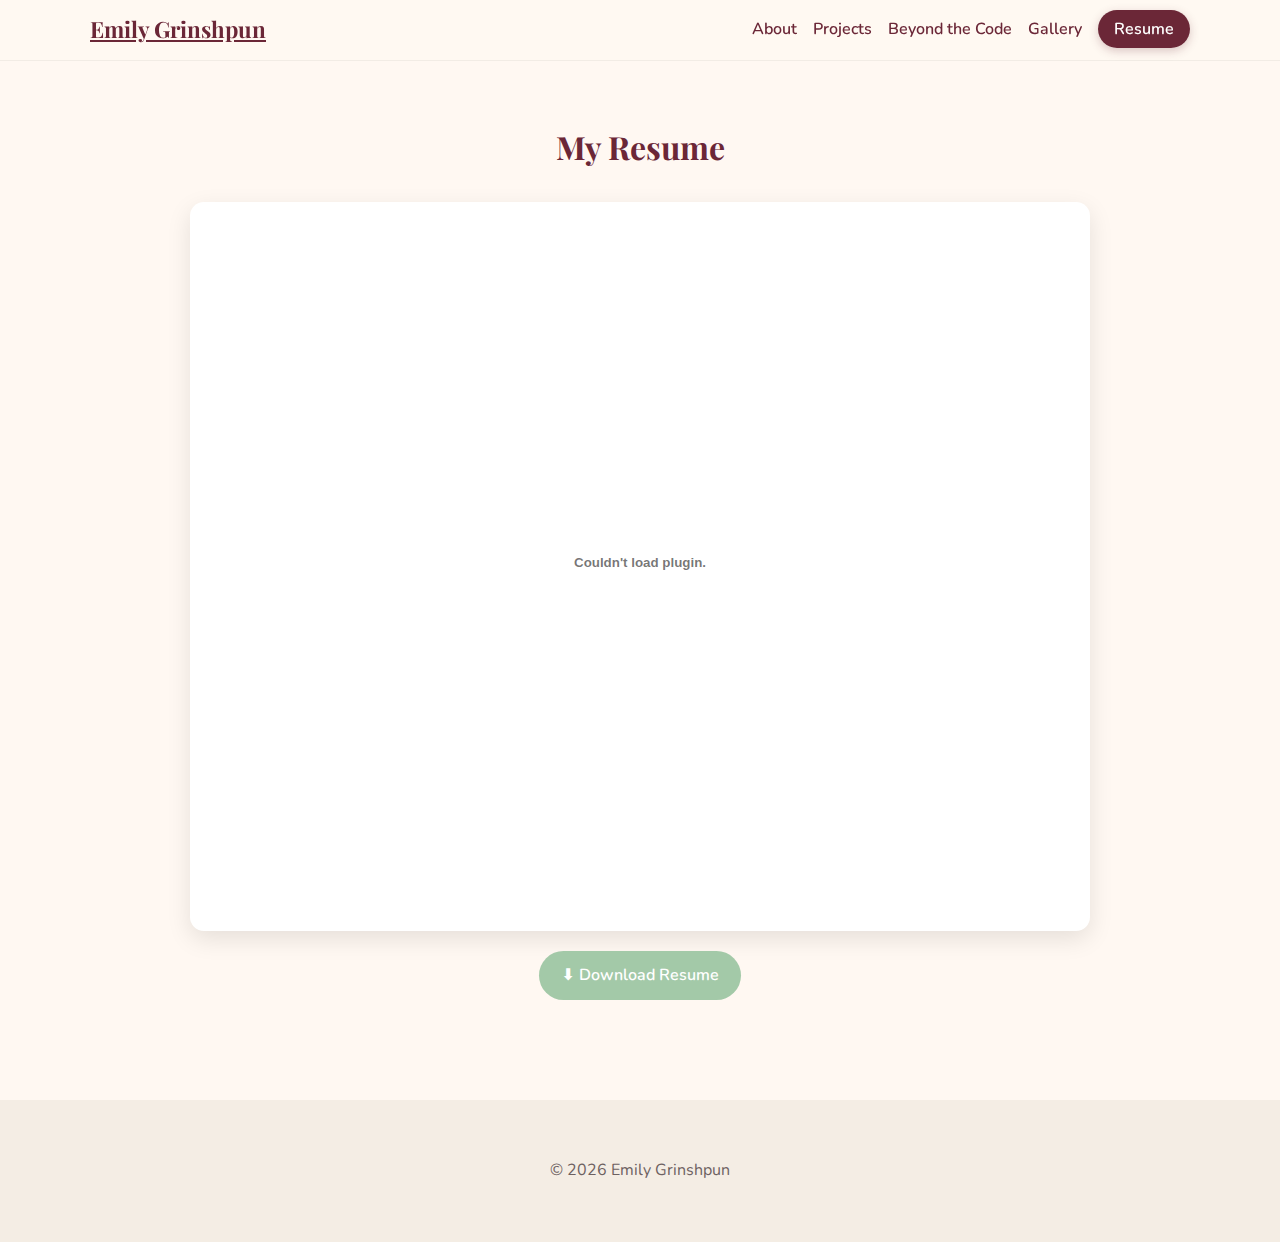
<file: resume.html>
<!doctype html>
<html lang="en">
<head>
  <meta charset="utf-8" />
  <meta name="viewport" content="width=device-width, initial-scale=1" />
  <title>Resume — Emily Grinshpun</title>

  <!-- Google Fonts -->
  <link href="https://fonts.googleapis.com/css2?family=Playfair+Display:wght@600;700&family=Nunito:wght@300;400;600&display=swap" rel="stylesheet">
  <link rel="stylesheet" href="css/style.css" />
</head>
<body>
  <!-- Same Header -->
  <header class="site-header">
    <div class="container header-inner">
      <a class="brand-name" href="index.html">Emily Grinshpun</a>
      <nav class="main-nav">
        <ul class="nav-list">
          <li><a href="index.html#about">About</a></li>
          <li><a href="index.html#projects">Projects</a></li>
          <li><a href="index.html#beyond">Beyond the Code</a></li>
          <li><a href="index.html#gallery">Gallery</a></li>
          <li><a class="btn-resume" href="resume.html">Resume</a></li>
        </ul>
      </nav>
    </div>
  </header>

  <!-- Resume Section -->
  <main class="container" style="padding: 60px 0;">
    <h1 style="text-align:center; font-family:'Playfair Display', serif; color:var(--maroon); margin-bottom: 30px;">
      My Resume
    </h1>

    <div class="resume-wrapper">
      <!-- Resume Embed -->
      <div class="resume-frame">
        <embed src="resume/Emily_Grinshpun_Resume.pdf" type="application/pdf" />
      </div>

      <!-- Download Button -->
      <div style="text-align:center; margin-top:20px;">
        <a class="btn btn-olive" href="resume/Emily_Grinshpun_Resume.pdf" download>
          ⬇ Download Resume
        </a>
      </div>
    </div>
  </main>

  <!-- Same Footer -->
  <footer class="site-footer">
    <div class="container">
      <p>© <span id="year"></span> Emily Grinshpun</p>
    </div>
  </footer>

  <script>
    document.getElementById("year").textContent = new Date().getFullYear();
  </script>
</body>
</html>
</file>
<file: css/style.css>
/* --------------------
   Global Styles & Theme
-------------------- */
:root {
  --pink: #F6C7C1;
  --sage: #A3C9A8;
  --maroon: #6B2737;
  --cream: #FFF8F2;
  --beige: #F4EDE4;
  --text: #3a3436;
  --max-width: 1100px;
}

* {
  box-sizing: border-box;
  margin: 0;
  padding: 0;
}

html, body {
  height: 100%;
}

body {
  font-family: "Nunito", system-ui, sans-serif;
  color: var(--text);
  background: var(--cream);
  line-height: 1.6;
  -webkit-font-smoothing: antialiased;
}

.container {
  width: 90%;
  max-width: var(--max-width);
  margin: 0 auto;
  padding: 40px 0;
}

/* --------------------
   Header & Nav
-------------------- */
.site-header {
  position: sticky;
  top: 0;
  z-index: 50;
  background: rgba(255, 248, 242, 0.9);
  backdrop-filter: blur(8px);
  border-bottom: 1px solid rgba(0,0,0,0.05);
}

.header-inner {
  display: flex;
  justify-content: space-between;
  align-items: center;
  padding: 12px 0;
}

.brand-name {
  font-family: "Playfair Display", serif;
  font-size: 1.4rem;
  font-weight: 700;
  color: var(--maroon);
}

.nav-list {
  display: flex;
  gap: 16px;
  list-style: none;
}

.nav-list a {
  text-decoration: none;
  color: var(--maroon);
  font-weight: 600;
  transition: color .2s ease;
}

.nav-list a:hover {
  color: var(--sage);
}

.btn-resume {
  background: var(--maroon);
  color: #fff !important;
  padding: 8px 16px;
  border-radius: 999px;
  font-weight: 600;
  box-shadow: 0 3px 10px rgba(107, 39, 55, 0.25);
  transition: background .2s ease;
}

.btn-resume:hover {
  background: #501c2a;
}

/* --------------------
   Hero Section
-------------------- */
.hero {
  background: linear-gradient(135deg, var(--pink) 0%, var(--cream) 100%);
  padding: 60px 0;
}

.hero-inner {
  display: flex;
  align-items: center;
  justify-content: space-between;
  flex-wrap: wrap;
  gap: 30px;
}

.hero-left {
  flex: 1;
}

.hero-name {
  font-family: "Playfair Display", serif;
  font-size: 4rem;
  color: var(--maroon);
  margin-bottom: 10px;
}

.hero-tagline {
  font-size: 1.2rem;
  color: #5a4a4b;
  margin-bottom: 20px;
}

.hero-cta .btn {
  margin-right: 10px;
}

.hero-sub {
  font-size: 0.95rem;
  color: #6d6161;
  margin-top: 12px;
}

.hero-right .profile-photo {
  width: 350px;
  height: 350px;
  border-radius: 50%;
  border: 8px solid #fff;
  box-shadow: 0 8px 24px rgba(0,0,0,0.15);
  object-fit: cover;
  transition: transform .3s ease;
}

.hero-right .profile-photo:hover {
  transform: scale(1.05);
}

/* --------------------
   Buttons
-------------------- */
.btn {
  display: inline-block;
  text-decoration: none;
  padding: 12px 22px;
  border-radius: 999px;
  font-weight: 600;
  transition: all .2s ease;
  cursor: pointer;
}

.btn-pink {
  background: var(--pink);
  color: var(--maroon);
}

.btn-pink:hover {
  background: #f4b1a9;
}

.btn-olive {
  background: var(--sage);
  color: #fff;
}

.btn-olive:hover {
  background: #8fbf91;
}

/* --------------------
   About Me
-------------------- */
.about-card {
  background: var(--beige);
  padding: 30px;
  border-radius: 18px;
  box-shadow: 0 8px 20px rgba(0,0,0,0.05);
  text-align: center;
}

.about-card h2 {
  font-family: "Playfair Display", serif;
  color: var(--maroon);
  margin-bottom: 15px;
}

.fun-facts {
  display: flex;
  flex-wrap: wrap;
  justify-content: center;
  gap: 12px;
  margin-top: 20px;
  list-style: none;
}

.fun-facts li {
  background: #fff;
  padding: 8px 14px;
  border-radius: 14px;
  box-shadow: 0 4px 10px rgba(0,0,0,0.05);
  font-size: 0.95rem;
}

/* --------------------
   Projects
-------------------- */

.projects h2 {
  font-family: "Playfair Display", serif;
  color: var(--maroon);
  text-align: center;
  margin-bottom: 15px;
}

.project-grid {
  display: grid;
  grid-template-columns: repeat(auto-fit, minmax(220px, 1fr));
  gap: 20px;
}

.project-card {
  background: #fff;
  border-radius: 16px;
  text-align: center;
  padding: 20px;
  text-decoration: none;
  color: var(--text);
  box-shadow: 0 6px 14px rgba(0,0,0,0.08);
  transition: transform .25s ease, box-shadow .25s ease;
}

.project-card:hover {
  transform: translateY(-6px);
  box-shadow: 0 14px 28px rgba(0,0,0,0.12);
}

.project-thumb {
  width: 100%;
  max-width: 250px;
  height: 160px;
  object-fit: cover;    /* crops nicely */
  border-radius: 12px;
  margin-bottom: 12px;
  transition: transform .3s ease;
}

.project-card:hover .project-thumb {
  transform: scale(1.05);
}

.project-title {
  font-family: "Playfair Display", serif;
  font-size: 1.2rem;
  color: var(--maroon);
  margin: 8px 0;
}

.project-desc {
  font-size: 0.95rem;
  color: #555;
}

/* ==== Case Study Modal ==== */
.project-modal-overlay{
  position: fixed;
  inset: 0;
  background: rgba(0,0,0,0.45);
  display: none;
  align-items: center;
  justify-content: center;
  z-index: 1000;
}

.project-modal{
  width: min(820px, 92vw);
  max-height: 86vh;
  background: #fff;
  border-radius: 16px;
  box-shadow: 0 20px 60px rgba(0,0,0,0.25);
  overflow: hidden;
  display: flex;
  flex-direction: column;
}

.project-modal__header{
  padding: 16px 20px;
  background: var(--beige);
  border-bottom: 1px solid rgba(0,0,0,0.06);
  display: flex;
  align-items: center;
  justify-content: space-between;
}

.project-modal__title{
  font-family: "Playfair Display", serif;
  color: var(--maroon);
  font-size: 1.25rem;
  margin: 0;
}

.project-modal__close{
  background: transparent;
  border: none;
  font-size: 1.4rem;
  line-height: 1;
  cursor: pointer;
  color: #6d6161;
}
.project-modal__close:hover{ color: var(--maroon); }

.project-modal__body{
  padding: 20px;
  overflow: auto;
}

.cs-block{ margin-bottom: 16px; }
.cs-block h4{
  margin: 0 0 8px 0;
  color: var(--maroon);
  font-size: 1.05rem;
}
.cs-block p{ margin: 0; color: #4b4b4b; line-height: 1.6; }

.btn-case{
  background: #fff;
  border: 1px solid #e3dcd8;
  color: var(--maroon);
  padding: 10px 14px;
  border-radius: 999px;
  font-weight: 600;
  cursor: pointer;
  transition: all .2s ease;
font-family: "Nunito", system-ui, sans-serif;

}
.btn-case:hover{
  transform: translateY(-2px);
  box-shadow: 0 8px 18px rgba(0,0,0,0.06);
}

/* place the button under each project description */
.project-desc{ margin-bottom: 10px; }

.btn-live {
  background: #fff;
  border: 1px solid #e3dcd8;
  color: var(--maroon);
  padding: 10px 14px;
  border-radius: 999px;
  font-weight: 600;
  cursor: pointer;
  transition: all .2s ease;
  text-decoration: none; /* keep anchors clean */
  display: inline-block;
  font-family: "Nunito", system-ui, sans-serif;
}

.btn-live:hover,
.btn-case:hover {
  transform: translateY(-2px);
  box-shadow: 0 8px 18px rgba(0,0,0,0.06);
}


/* --------------------
   Beyond the Code
-------------------- */
.beyond h2 {
  font-family: "Playfair Display", serif;
  color: var(--maroon);
  text-align: center;
  margin-bottom: 25px;
}

.panels {
  display: grid;
  grid-template-columns: repeat(auto-fit, minmax(250px, 1fr));
  gap: 18px;
}

.panel {
  background: #fff;
  border-radius: 14px;
  padding: 20px;
  box-shadow: 0 6px 16px rgba(0,0,0,0.06);
  transition: transform .2s ease;
}

.panel:hover {
  transform: translateY(-4px);
}

/* --------------------
   Career Interests
-------------------- */
.interests h2 {
  font-family: "Playfair Display", serif;
  color: var(--maroon);
  text-align: center;
  margin-bottom: 20px;
}

.interest-row {
  display: flex;
  flex-wrap: wrap;
  justify-content: center;
  gap: 14px;
}

.interest {
  background: var(--pink);
  padding: 14px 20px;
  border-radius: 20px;
  color: var(--maroon);
  font-weight: 600;
  text-align: center;
  min-width: 160px;
  box-shadow: 0 4px 12px rgba(0,0,0,0.05);
  transition: background .2s ease;
}

.interest:hover {
  background: #f4b1a9;
}

/* --------------------
   Gallery
-------------------- */
.gallery h2 {
  font-family: "Playfair Display", serif;
  color: var(--maroon);
  text-align: center;
  margin-bottom: 20px;
}

/* 3 columns, 2 fixed-height rows */
.gallery-grid {
  display: grid;
  grid-template-columns: repeat(3, minmax(0, 1fr));
  grid-auto-rows: 250px;          /* row height matches your card height */
  gap: 14px;
  align-items: stretch;
}

/* tall images span both rows */
.gallery-grid .tall-left { grid-column: 1; grid-row: 1 / span 2; }
.gallery-grid .tall-right { grid-column: 3; grid-row: 1 / span 2; }

/* middle column holds two stacked items */
.gallery-grid .second-col {
  grid-column: 2;
  grid-row: 1 / span 2;
  display: grid;
  grid-template-rows: 1fr 1fr;    /* top image, bottom description */
  gap: 14px;
}

/* cards */
.gallery-grid img {
  width: 100%;
  height: 100%;                   /* fill the grid cell */
  object-fit: cover;
  border-radius: 14px;
  box-shadow: 0 6px 14px rgba(0,0,0,0.08);
  transition: transform 200ms ease;
}
.gallery-grid img:hover { transform: scale(1.02); }

/* description box matches the card look, but no object-fit */
.gallery-desc-box {
  width: 100%;
  height: 100%;
  border-radius: 14px;
  box-shadow: 0 6px 14px rgba(0,0,0,0.08);
  background: #fff;
  padding: 20px;
  display: flex;
  align-items: center;
  justify-content: center;
  text-align: center;
}
.gallery-desc-box p {
  font-size: 0.95rem;
  color: #555;
  line-height: 1.5;
  margin: 0;
}

/* small screens: fall back to two columns, then one */
@media (max-width: 900px) {
  .gallery-grid { grid-template-columns: repeat(2, 1fr); }
  .gallery-grid .tall-left,
  .gallery-grid .tall-right { grid-row: auto; }
  .gallery-grid .second-col { grid-column: auto; grid-row: auto; }
}
@media (max-width: 560px) {
  .gallery-grid { grid-template-columns: 1fr; grid-auto-rows: 220px; }
}

/* --------------------
   Contact
-------------------- */

.contact {
  padding: 50px 0;
  text-align: center;
}

.contact h2 {
  font-family: "Playfair Display", serif;
  color: var(--maroon);
  margin-bottom: 20px;
}

.contact-cards {
  display: flex;
  flex-wrap: wrap;        /* allow wrapping on smaller screens */
  justify-content: center;/* center the row */
  gap: 20px;              /* space between boxes */
  margin-top: 25px;
}

.contact-item {
  background: #fff;
  padding: 16px 24px;
  border-radius: 14px;
  box-shadow: 0 6px 14px rgba(0,0,0,0.08);
  font-size: 1rem;
  min-width: 200px;       /* makes boxes consistent size */
  text-align: center;
  transition: transform .2s ease, box-shadow .2s ease;
}

.contact-item a {
  color: var(--maroon);
  text-decoration: none;
  font-weight: 600;
}

.contact-item:hover {
  transform: translateY(-4px);
  box-shadow: 0 10px 20px rgba(0,0,0,0.1);
}



/* --------------------
   Footer
-------------------- */
.site-footer {
  padding: 18px 0;
  text-align: center;
  color: #6d6161;
  background: var(--beige);
  margin-top: 40px;
}

/* --------------------
   Responsive
-------------------- */
@media (max-width: 768px) {
  .hero-inner {
    flex-direction: column;
    text-align: center;
  }
  .hero-right {
    margin-top: 20px;
  }
  .nav-list {
    display: none;
    flex-direction: column;
    background: var(--cream);
    padding: 16px;
    border-radius: 12px;
    position: absolute;
    top: 60px;
    right: 10px;
    box-shadow: 0 6px 20px rgba(0,0,0,0.08);
  }
  .nav-list.show {
    display: flex;
  }
  .nav-toggle {
    display: inline-block;
    background: none;
    border: none;
    font-size: 1.5rem;
    cursor: pointer;
  }
}


/* Resume Page Styles */
.resume-wrapper {
  max-width: 900px;
  margin: 0 auto;
}

.resume-frame {
  background: #fff;
  border-radius: 14px;
  box-shadow: 0 8px 24px rgba(0,0,0,0.1);
  overflow: hidden;
}

.resume-frame embed {
  width: 100%;
  height: 80vh;   /* fill most of the screen */
  border: none;
}
</file>
